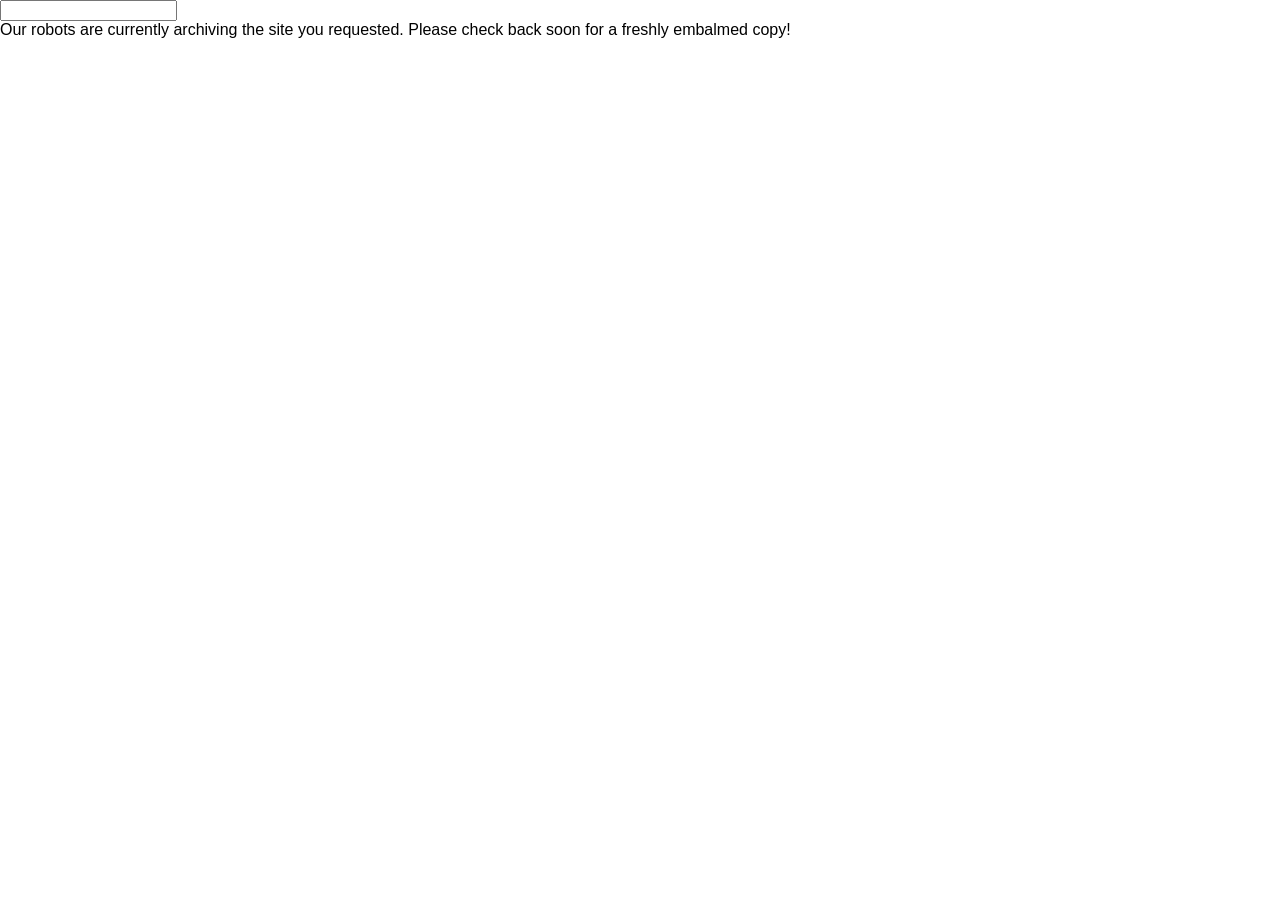
<file: web/public/loading.html>
<!DOCTYPE html>
<html>

<head>
  <link rel="stylesheet" type="text/css" href="styles.css" />
</head>

<body>
  <form method="POST">
    <input type="input" name="url"></input>
  </form>
  Our robots are currently archiving the site you requested. Please check back soon for a freshly embalmed copy!
</body>

</html>
</file>
<file: web/public/styles.css>
body {
  margin: 0px;
  font-family: arial, sans-serif;
}
</file>
